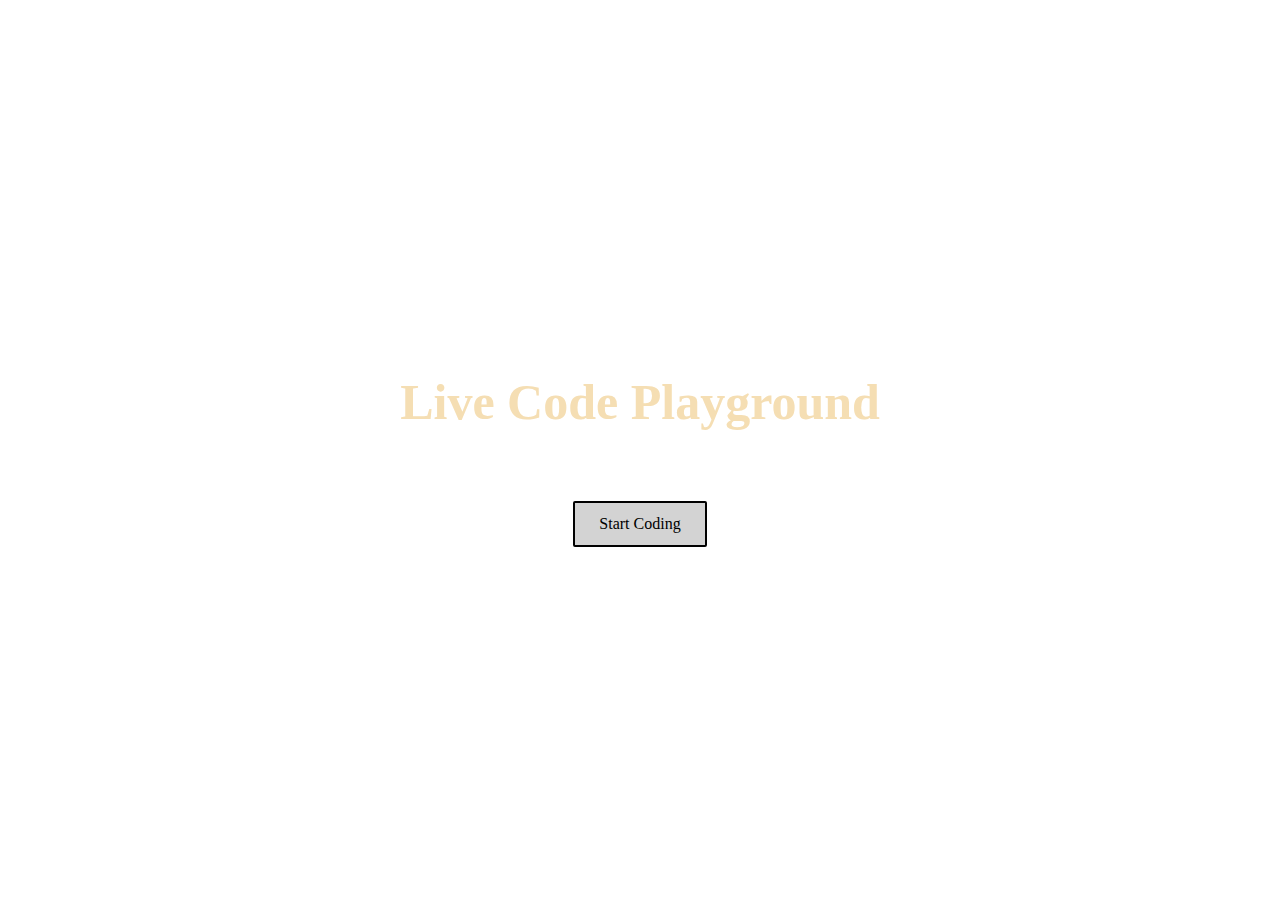
<file: index.html>
<!DOCTYPE html>
<html lang="en">
<head>
    <meta charset="UTF-8">
    <meta name="viewport" content="width=device-width, initial-scale=1.0">
    <title>Code Playground</title>
    <link rel="stylesheet" href="style.css">
    <style>
        body {
            background-image: url("https://i.pinimg.com/736x/f2/04/2c/f2042ce98e8fccbb9383535424e608b4.jpg");
            background-repeat: no-repeat;
            background-size: cover;
            height: 100vh;
        }
    </style>
</head>
<body>
    <div class="landing">
        <h1>Live Code Playground</h1><br>
        <p>Write and run HTML, CSS, and JavaScript in real time.</p><br>

        <a href="./playground.html" id="btn">Start Coding</a>
    </div>
</body>
</html>
</file>
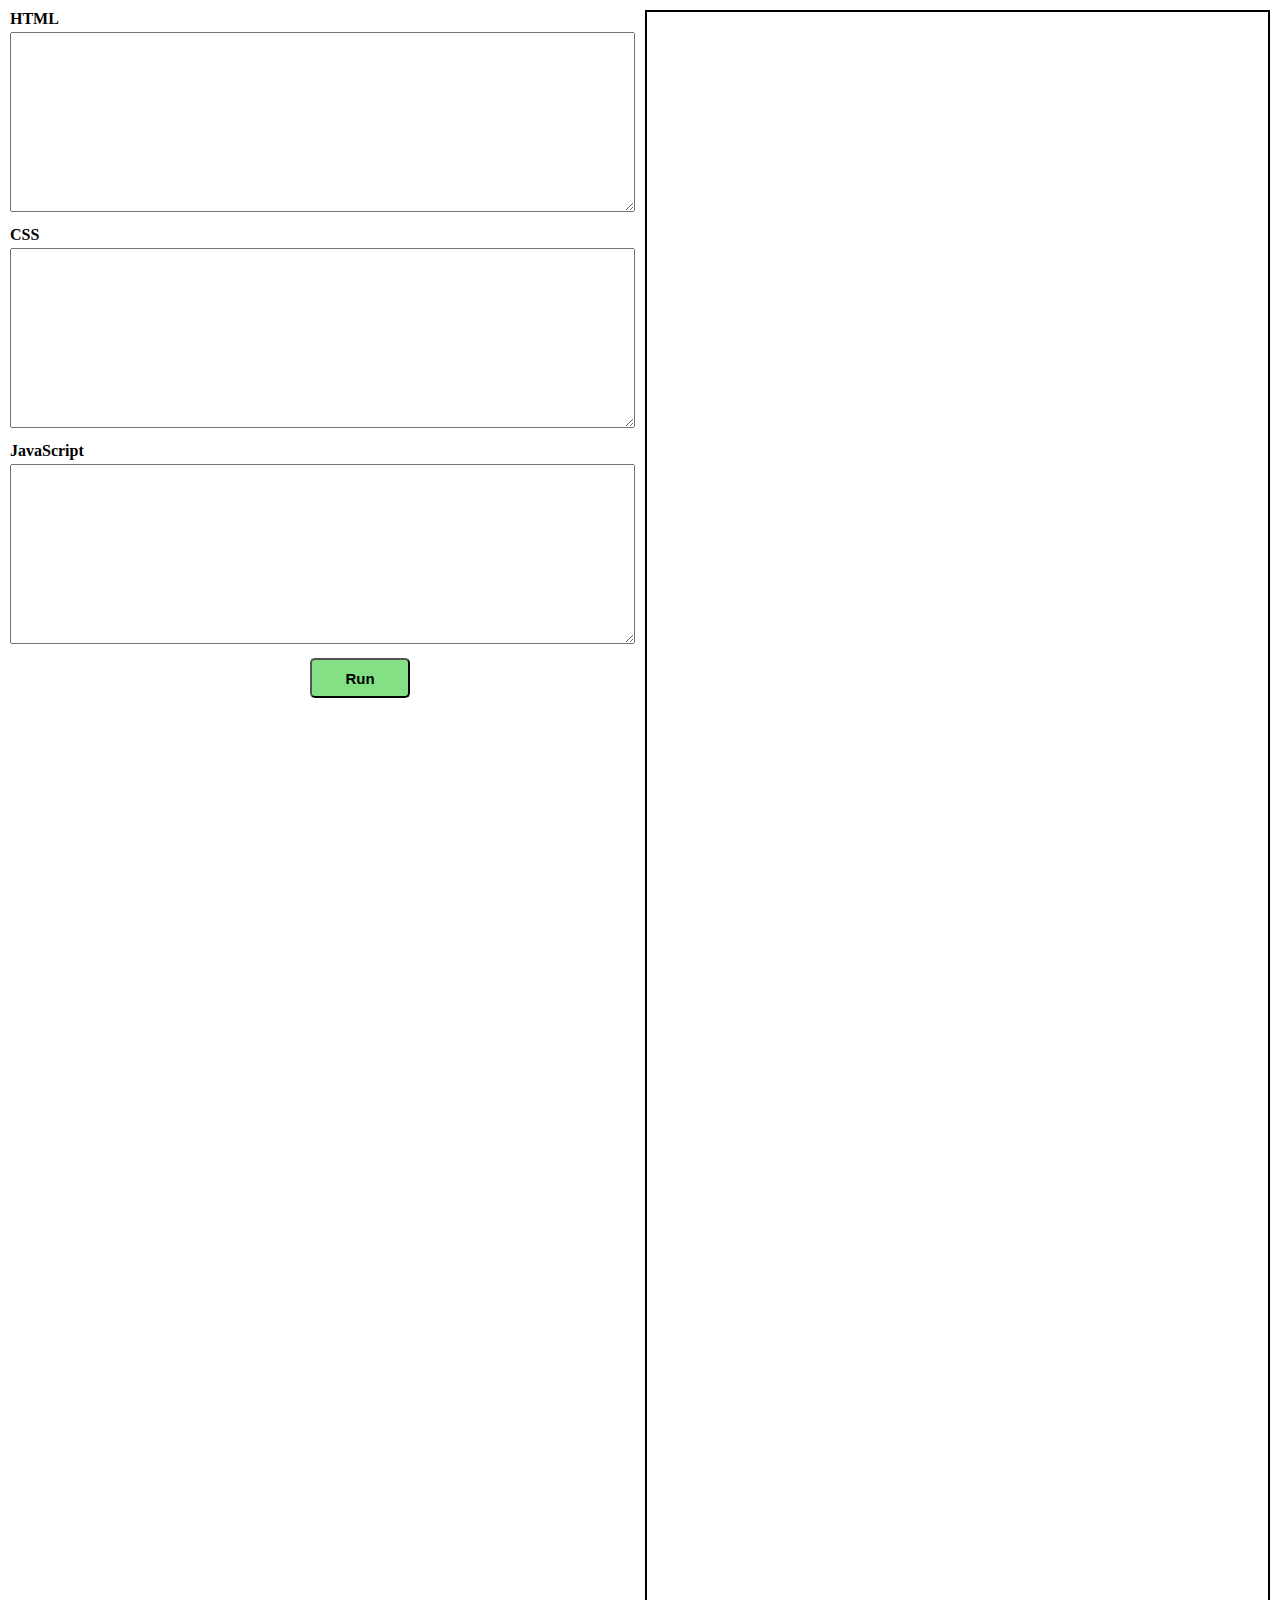
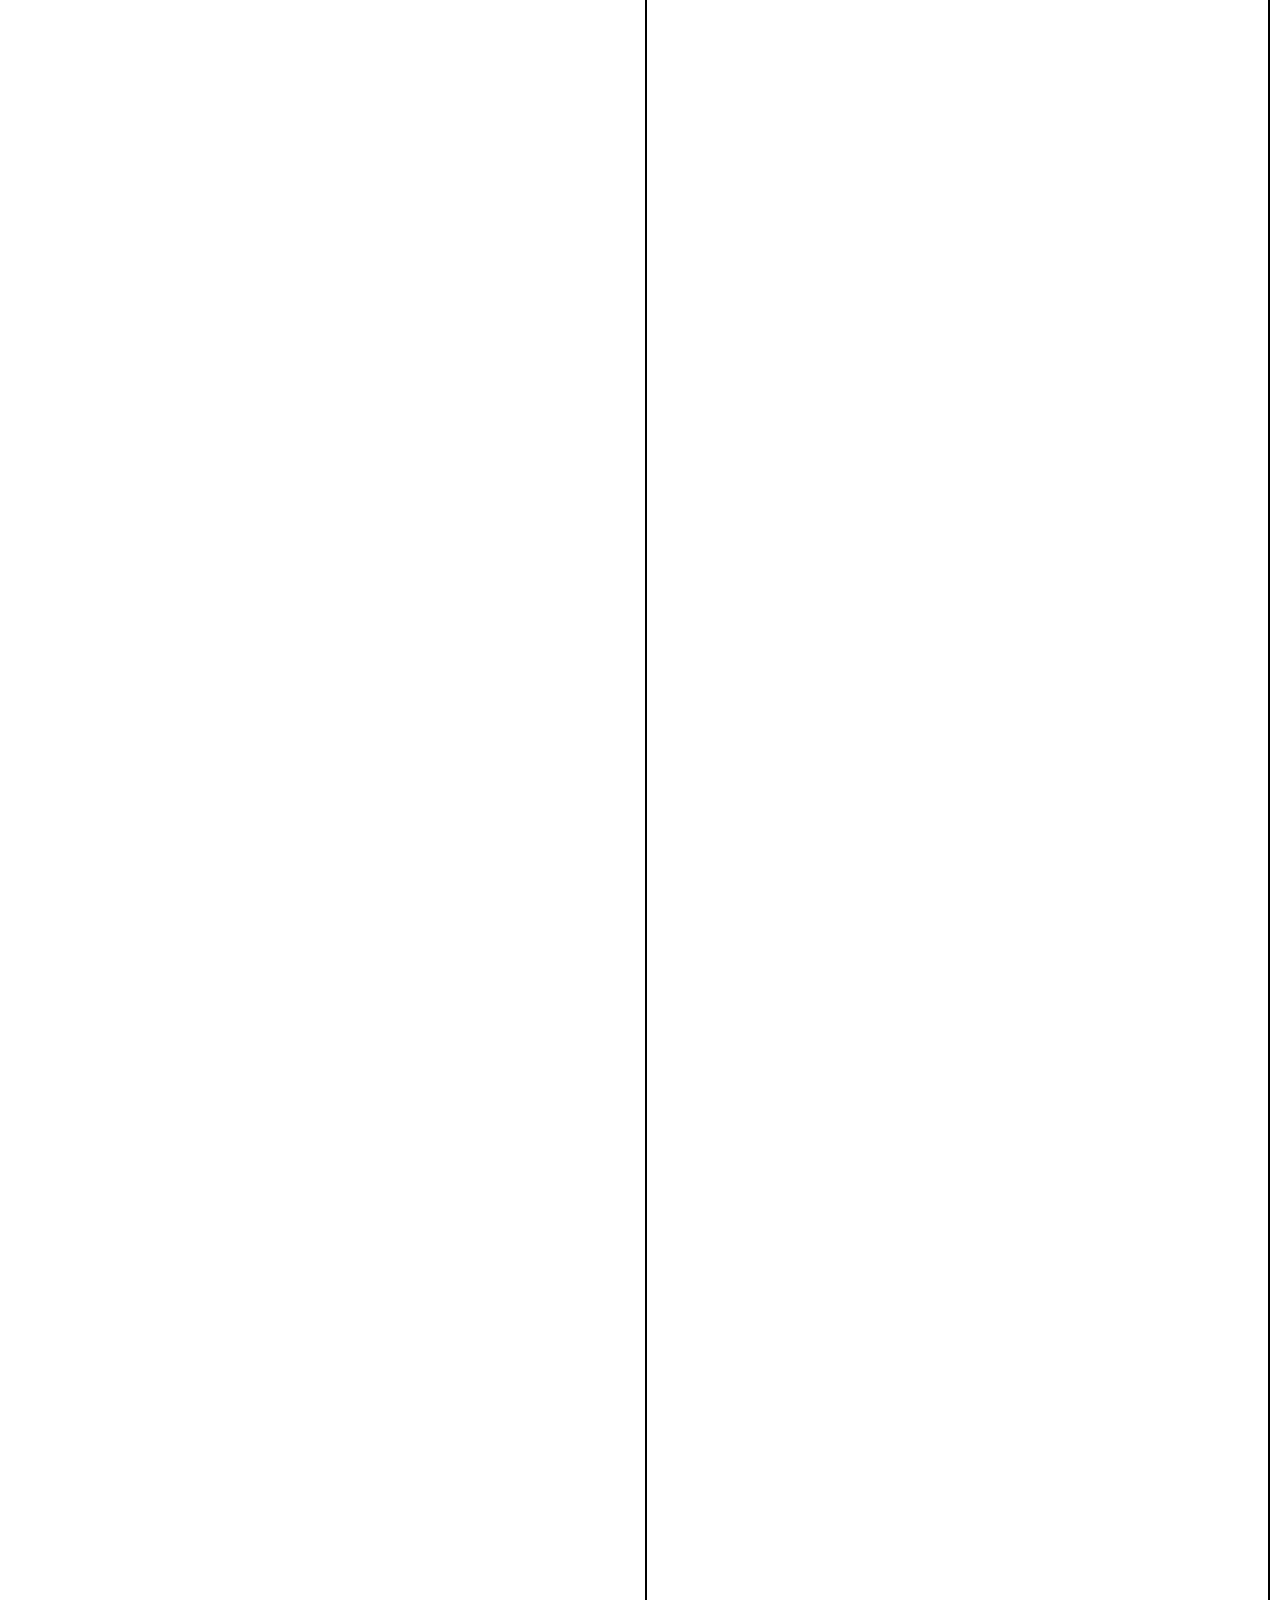
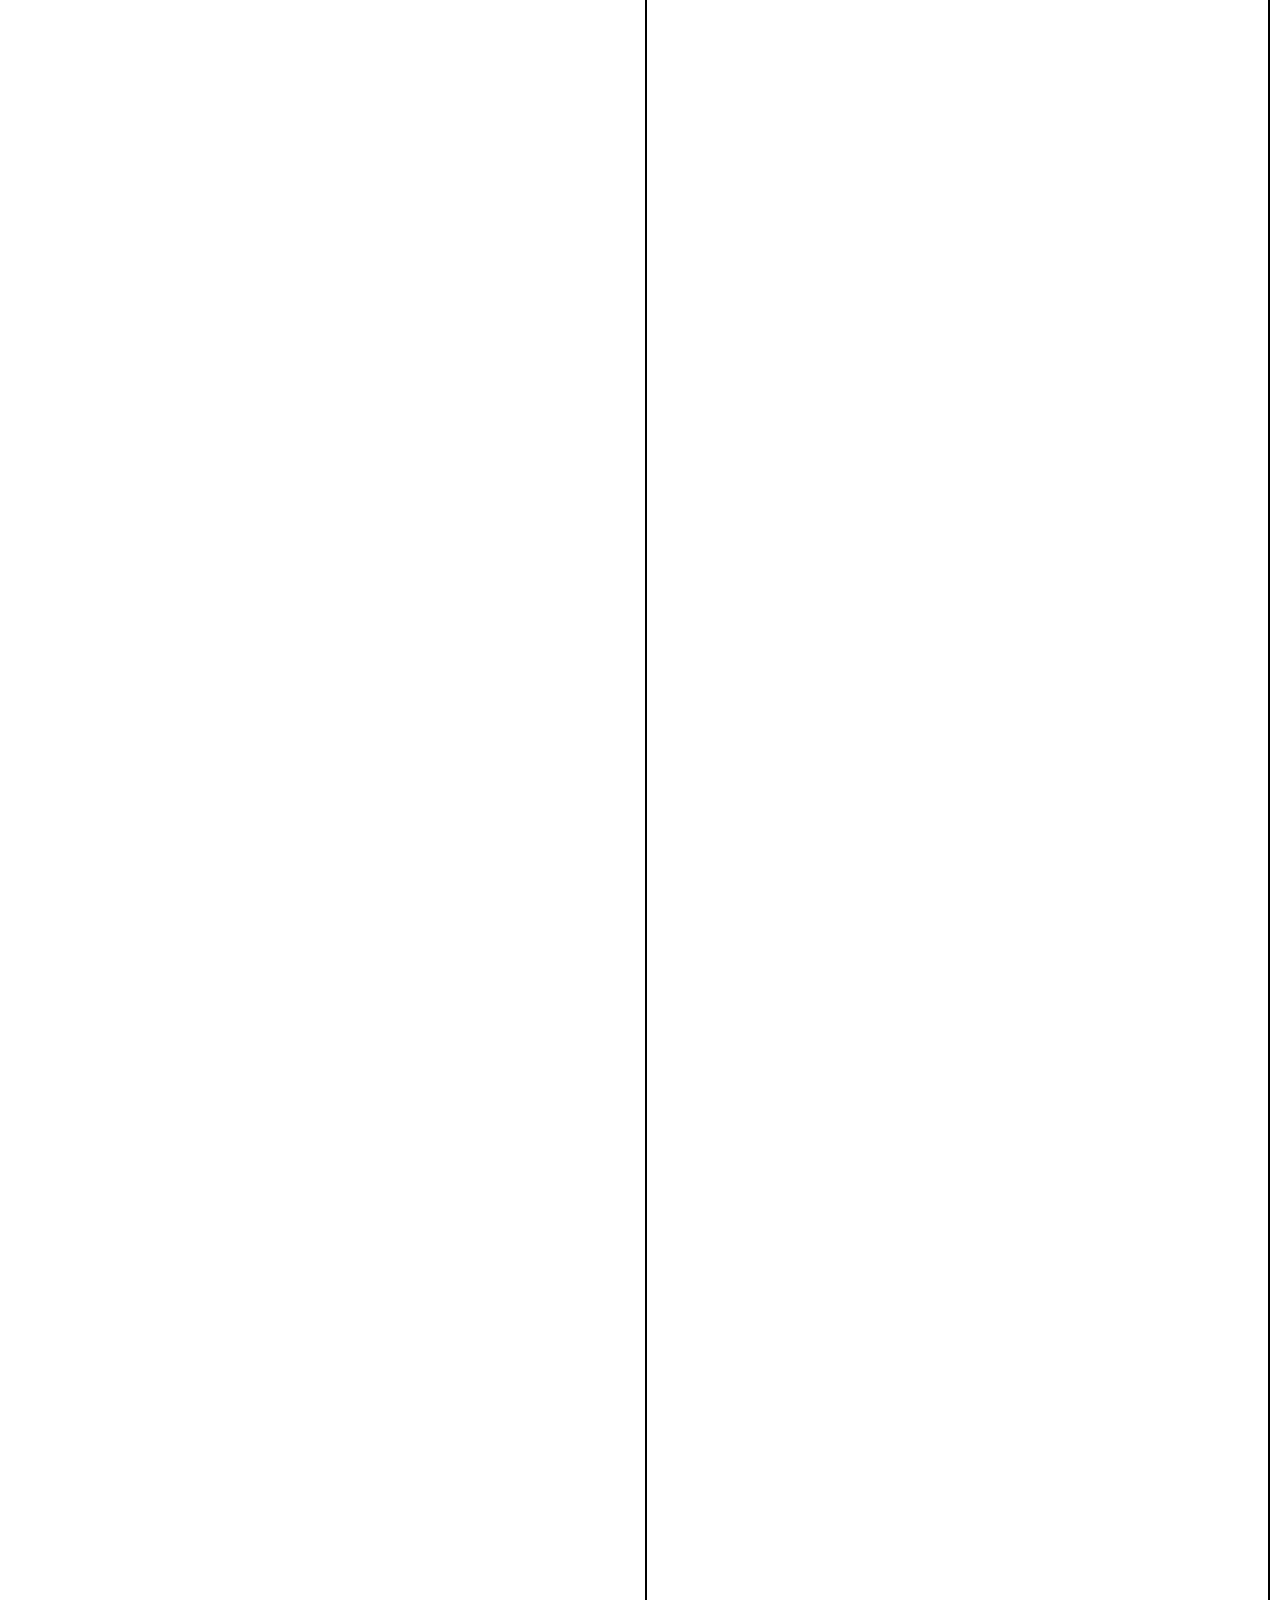
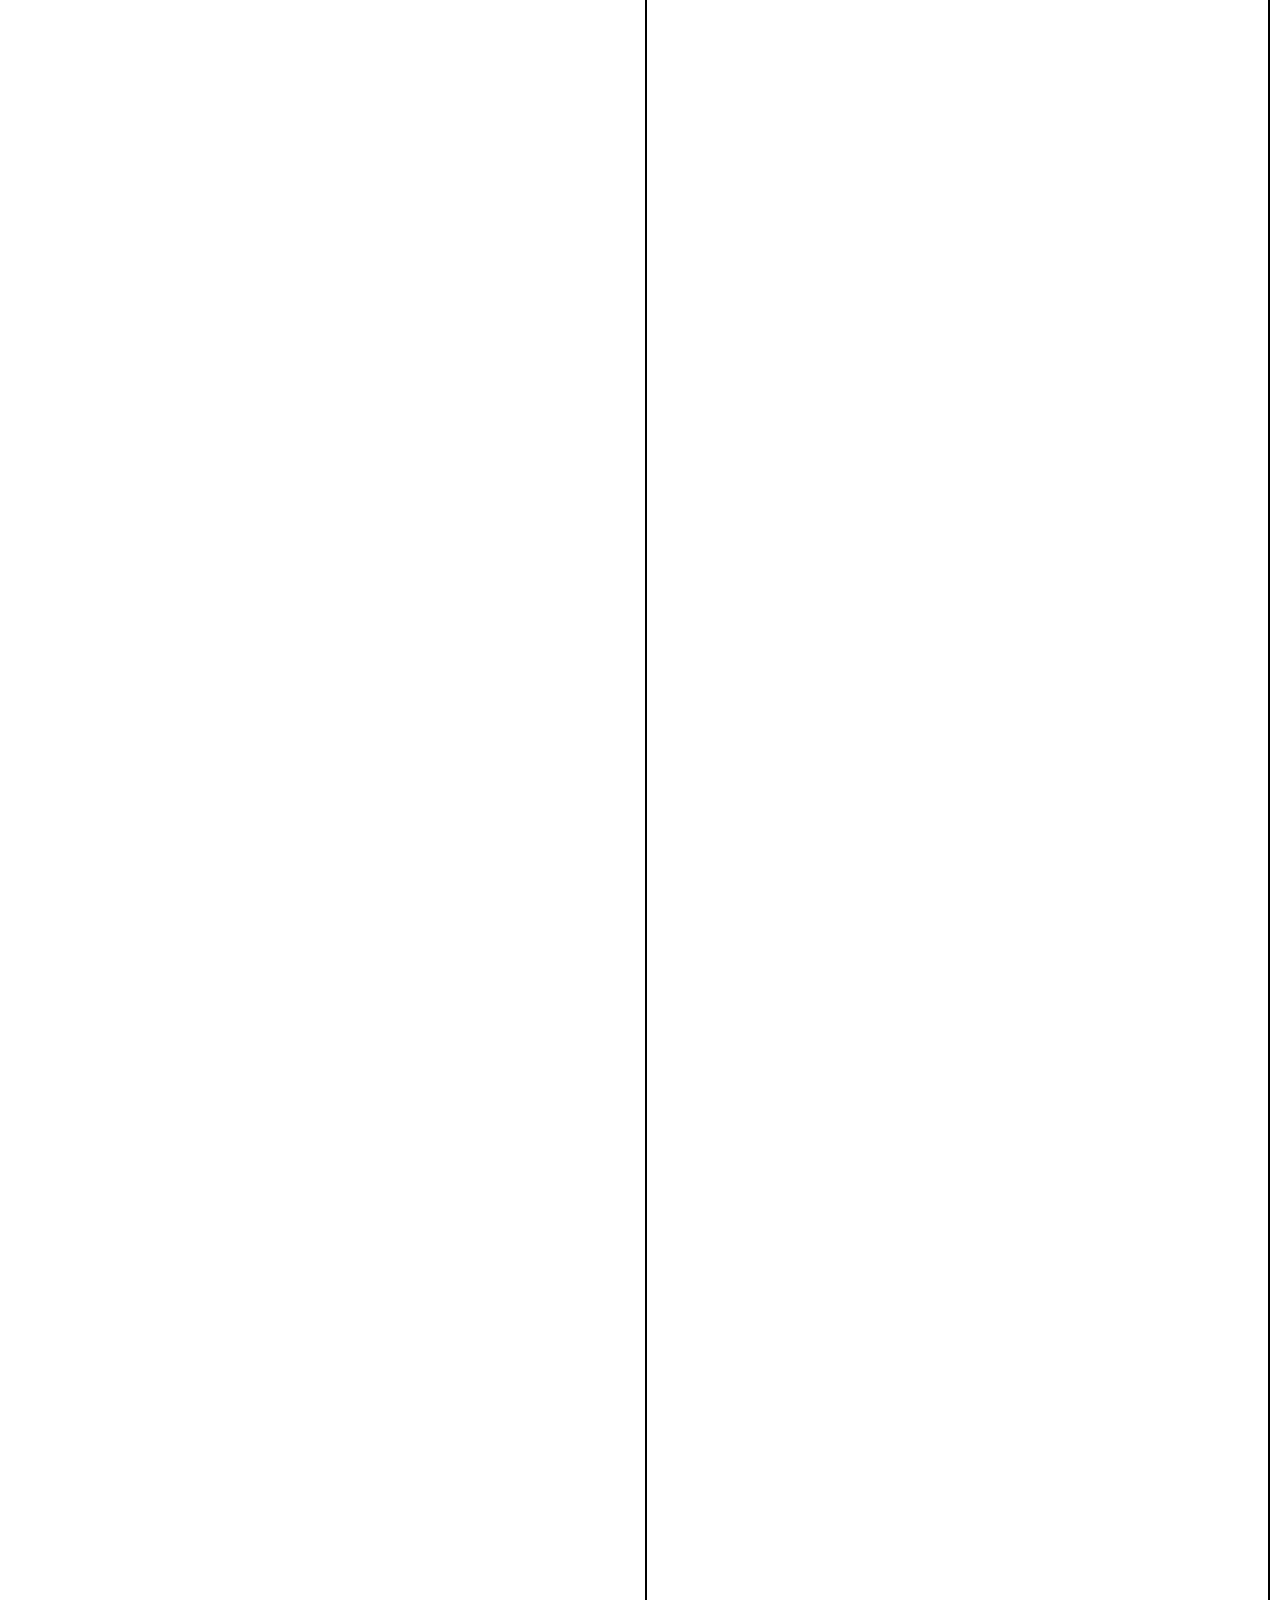
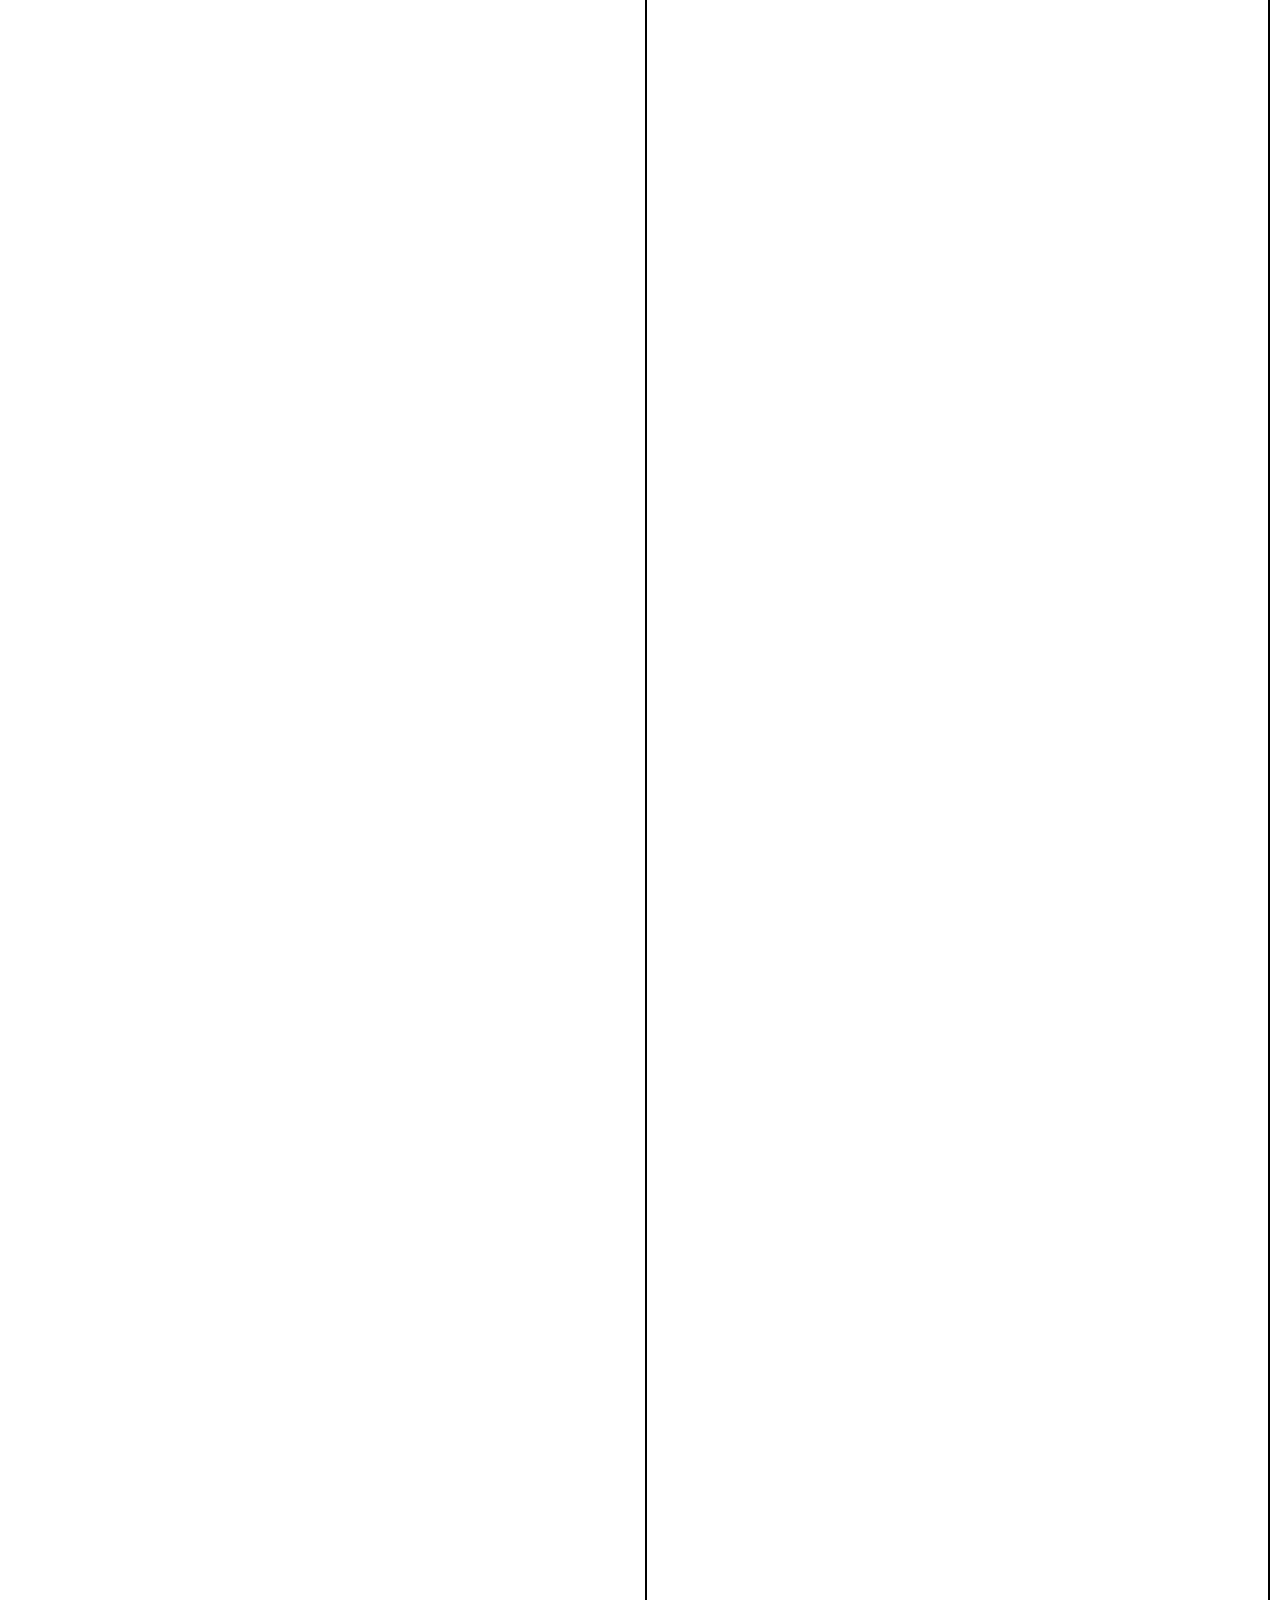
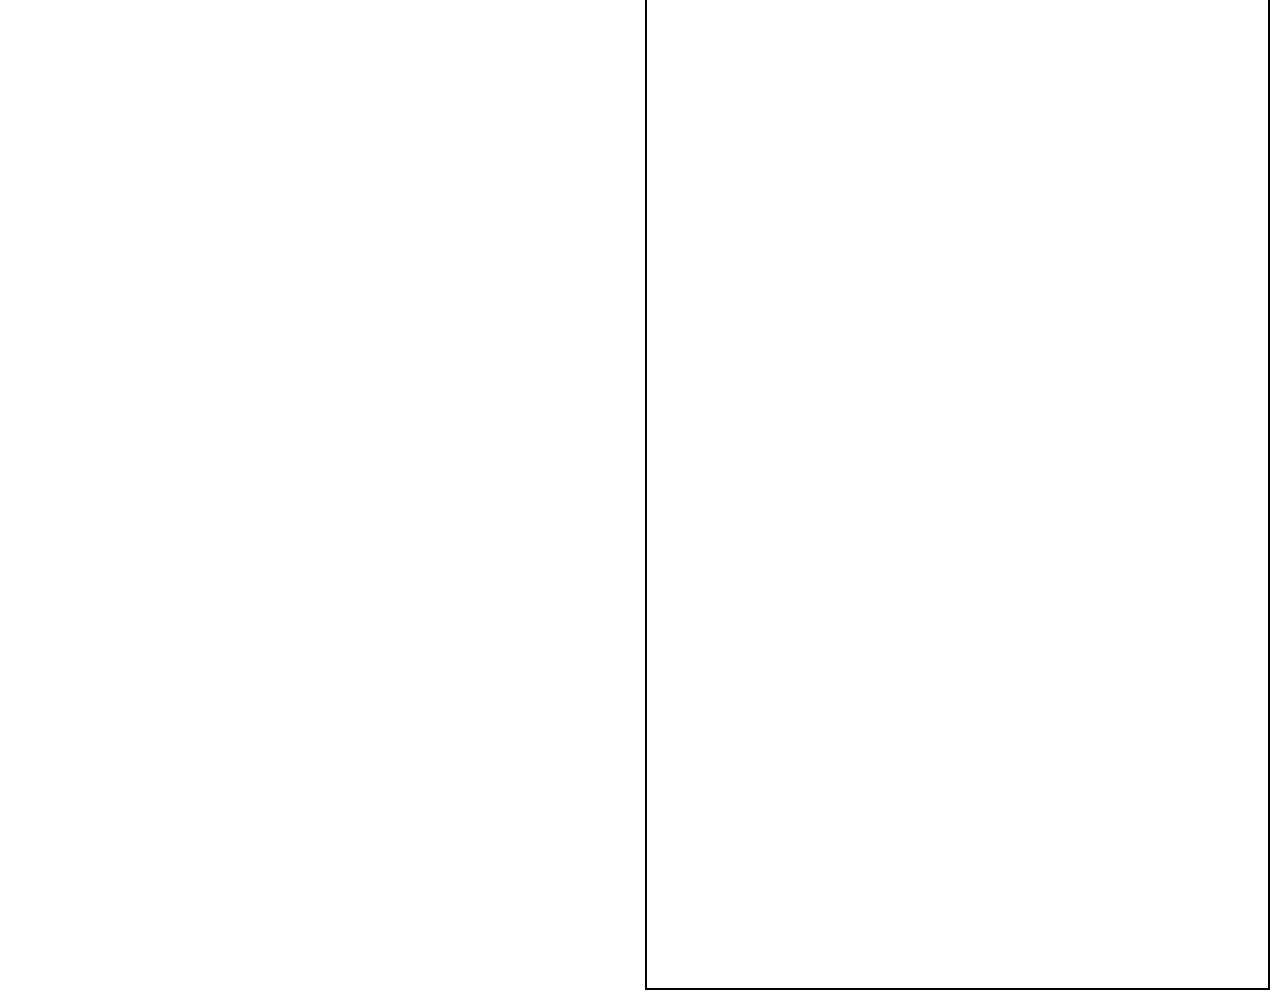
<file: playground.html>
<!DOCTYPE html>
<html lang="en">
<head>
    <meta charset="UTF-8">
    <meta name="viewport" content="width=device-width, initial-scale=1.0">
    <title>Code Playground</title>
    <link rel="stylesheet" href="./style.css">
</head>
<body>
    <div class="parent">
        <div class="inputs">
            <div class="editor-block">
                <label>HTML</label>
                <textarea id="htmlcode"></textarea>
            </div>

            <div class="editor-block">
                <label>CSS</label>
                <textarea id="csscode"></textarea>
            </div>

            <div class="editor-block">
                <label>JavaScript</label>
                <textarea id="jscode"></textarea>
            </div>

            <button id="runbutton">Run</button>
        </div>
        <div class="outputs">
            <iframe name="" frameborder="0" id="output" title="h"></iframe>
        </div>
    </div>
    <script src="app.js"></script>
</body>
</html>
</file>
<file: style.css>
* {
    margin: 0;
    padding: 0;
    box-sizing: border-box;
}

body {
    height: 100%;
    overflow: hidden;
}


.parent {
    display: grid;
    grid-template-columns: 1fr 1fr; /* inputs | output */
    gap: 10px;
    width: 100%;
    height: 1000vh;
    padding: 10px;
}

/* INPUT SECTION */
.inputs {
    display: flex;
    flex-direction: column;
    gap: 10px;
}

/* OUTPUT SECTION */
.outputs iframe {
    width: 100%;
    height: 100%;
    border: 2px solid black;
}

button {
    width: 100px;
    font-size: 15px;
    font-weight: bold;
    height: 40px;
    margin-left: 300px;
    background-color: rgb(132, 224, 132);
    border-radius: 5px;
    cursor: pointer;
}

.editor-block label {
    font-weight: bold;
    margin-bottom: 4px;
    display: block;
}

.editor-block textarea {
    width: 100%;
    height: 180px;
    font-family: monospace;
}


/* index file styles */
.landing {
    height: 100vh;
    display: flex;
    flex-direction: column;
    justify-content: center;
    align-items: center;
    text-align: center;
    margin: 10px;
}

.landing > h1 {
    font-size: 50px;
    color: wheat;
}

.landing > p {
    font-size: 30px;
    color: white;
}
#btn {
    padding: 12px 24px;
    font-size: 16px;
    cursor: pointer;
    text-decoration: none;
    color: black;
    border: 2px solid black;
    border-radius: 2px;
    background-color: lightgrey;
    
}
#btn:hover {
    color: white;
    background-color: black;
}
</file>
